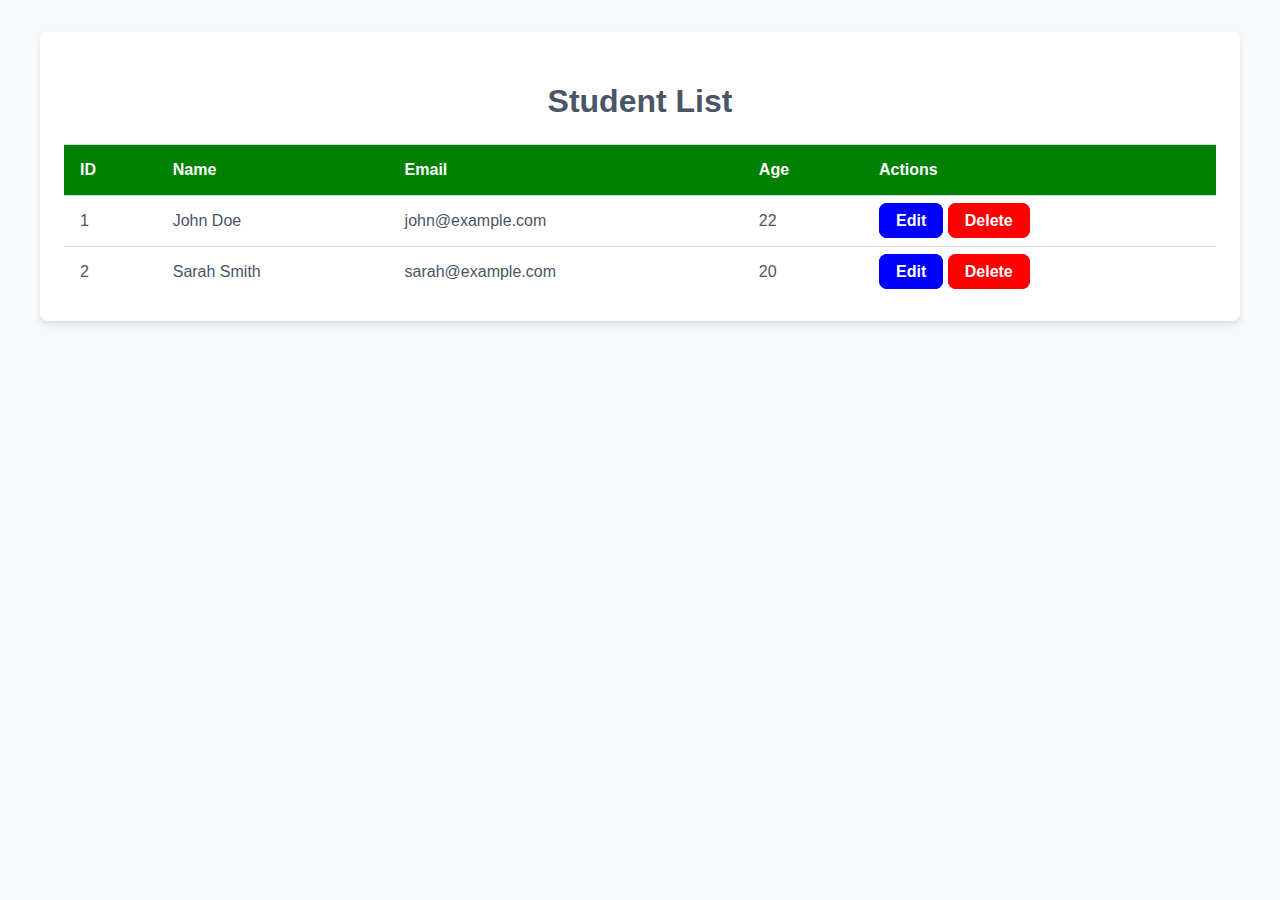
<file: index.html>
<!DOCTYPE html>
<html lang="en">
<head>
    <meta charset="UTF-8">
    <meta name="viewport" content="width=device-width, initial-scale=1.0">
    <title>Student CRUD - Table</title>
    <link rel="stylesheet" href="styles.css">
</head>
<body class="bg-gray-100">

    <!-- Main Container -->
    <div class="container">

        <!-- Table to Display Students -->
        <div class="table-container">
            <h2 class="table-title">Student List</h2>
            
            <table class="student-table">
                <thead>
                    <tr class="table-header">
                        <th class="table-cell">ID</th>
                        <th class="table-cell">Name</th>
                        <th class="table-cell">Email</th>
                        <th class="table-cell">Age</th>
                        <th class="table-cell">Actions</th>
                    </tr>
                </thead>
                <tbody>
                    <tr class="table-row">
                        <td class="table-cell">1</td>
                        <td class="table-cell">John Doe</td>
                        <td class="table-cell">john@example.com</td>
                        <td class="table-cell">22</td>
                        <td class="table-cell">
                            <a href="form.html" class="btn-edit">Edit</a>
                            <a href="#" class="btn-delete">Delete</a>
                        </td>
                    </tr>
                    <tr class="table-row">
                        <td class="table-cell">2</td>
                        <td class="table-cell">Sarah Smith</td>
                        <td class="table-cell">sarah@example.com</td>
                        <td class="table-cell">20</td>
                        <td class="table-cell">
                            <a href="form.html" class="btn-edit">Edit</a>
                            <a href="#" class="btn-delete">Delete</a>
                        </td>
                    </tr>
                </tbody>
            </table>
        </div>

    </div>

</body>
</html>
</file>
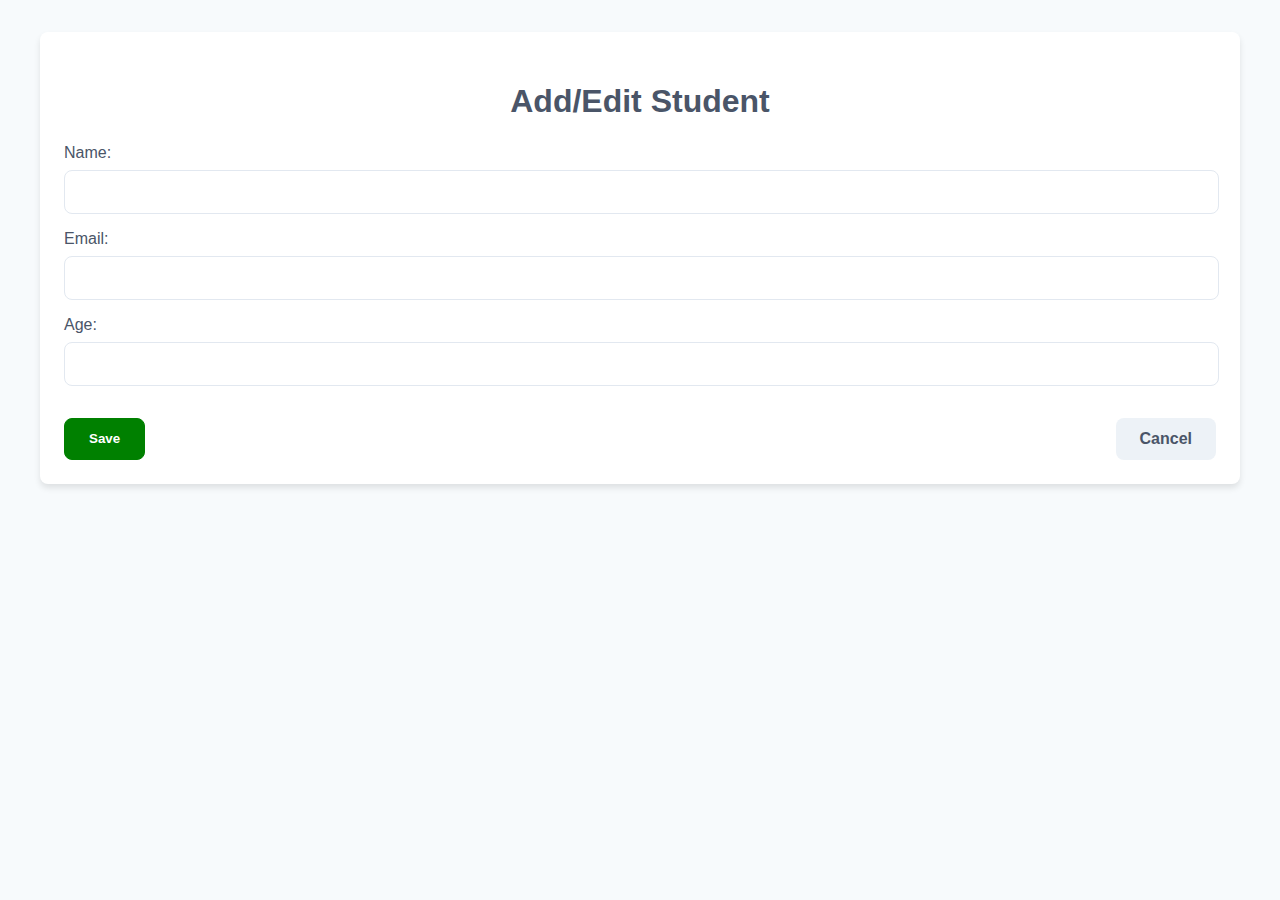
<file: form.html>
<!DOCTYPE html>
<html lang="en">
<head>
    <meta charset="UTF-8">
    <meta name="viewport" content="width=device-width, initial-scale=1.0">
    <title>Student CRUD - Form</title>
    <link rel="stylesheet" href="styles.css">
</head>
<body class="bg-gray-100">

    <!-- Main Container -->
    <div class="container">

        <!-- Form to Add/Edit Student -->
        <div class="form-container">
            <h2 class="form-title">Add/Edit Student</h2>

            <form class="student-form">
                <label for="student-name" class="form-label">Name:</label>
                <input type="text" id="student-name" name="name" class="form-input" required>

                <label for="student-email" class="form-label">Email:</label>
                <input type="email" id="student-email" name="email" class="form-input" required>

                <label for="student-age" class="form-label">Age:</label>
                <input type="number" id="student-age" name="age" class="form-input" required>

                <div class="form-actions">
                    <button type="submit" class="btn-submit">Save</button>
                    <a href="index.html" class="btn-cancel">Cancel</a>
                </div>
            </form>
        </div>

    </div>

</body>
</html>
</file>
<file: styles.css>
body {
    font-family: 'Arial', sans-serif;
    background-color: #f7fafc;
    margin: 0;
    padding: 0;
}

.container {
    max-width: 1200px;
    margin: 0 auto;
    padding: 32px;
}

.table-container {
    background-color: #ffffff;
    box-shadow: 0 4px 6px rgba(0, 0, 0, 0.1);
    border-radius: 8px;
    padding: 24px;
    margin-bottom: 32px;
}

.table-title {
    text-align: center;
    font-size: 2rem;
    font-weight: 600;
    color: #4a5568;
    margin-bottom: 24px;
}

.student-table {
    width: 100%;
    border-collapse: collapse;
}

.table-header {
    background-color: #008000;
}

.table-header .table-cell{
    color: white;
}

.table-cell {
    padding: 16px;
    text-align: left;
    color: #4a5568;
    border-top: 1px solid #d0dcd6;
}

.table-row:hover {
    background-color: #f9fafb;
}

.btn-edit, .btn-delete {
    padding: 8px 16px;
    border-radius: 8px;
    font-weight: 600;
    transition: background-color 0.1s ease-in-out;
}

.btn-edit {
    background-color: blue;
    color: white;
    text-decoration: none;
    border: 1px solid blue;
}

.btn-edit:hover {
    background-color: white;
    color: blue;
}

.btn-delete {
    background-color: red;
    color: white;
    text-decoration: none;
    border: 1px solid red;
}

.btn-delete:hover {
    background-color: white;
    color: red;
    border: 1px solid red;
}

.form-container {
    background-color: #ffffff;
    box-shadow: 0 4px 6px rgba(0, 0, 0, 0.1);
    border-radius: 8px;
    padding: 24px;
}

.form-title {
    text-align: center;
    font-size: 2rem;
    font-weight: 600;
    color: #4a5568;
    margin-bottom: 24px;
}

.form-label {
    display: block;
    font-size: 1rem;
    color: #4a5568;
    margin-bottom: 8px;
}

.form-input {
    width: 98%;
    padding: 12px;
    border: 1px solid #e2e8f0;
    border-radius: 8px;
    font-size: 1rem;
    margin-bottom: 16px;
}

.form-input:focus {
    border-color: #008000;
    outline: none;
}

.form-actions {
    display: flex;
    justify-content: space-between;
    margin-top: 16px;
}

.btn-submit, .btn-cancel {
    padding: 12px 24px;
    border-radius: 8px;
    font-weight: 600;
    transition: background-color 0.2s ease-in-out;
}

.btn-submit {
    background-color: #008000;
    color: white;
    border: 1px solid #008000;
    cursor: pointer;
}

.btn-submit:hover {
    background-color: white;
    color: #008000;
}

.btn-cancel {
    background-color: #edf2f7;
    color: #4a5568;
    text-decoration: none;
}

.btn-cancel:hover {
    background-color: #e2e8f0;
}

@media (max-width: 768px) {
    .container {
        padding: 16px;
    }

    .student-table {
        font-size: 0.875rem;
    }

    .table-title, .form-title {
        font-size: 1.5rem;
    }
}
</file>
